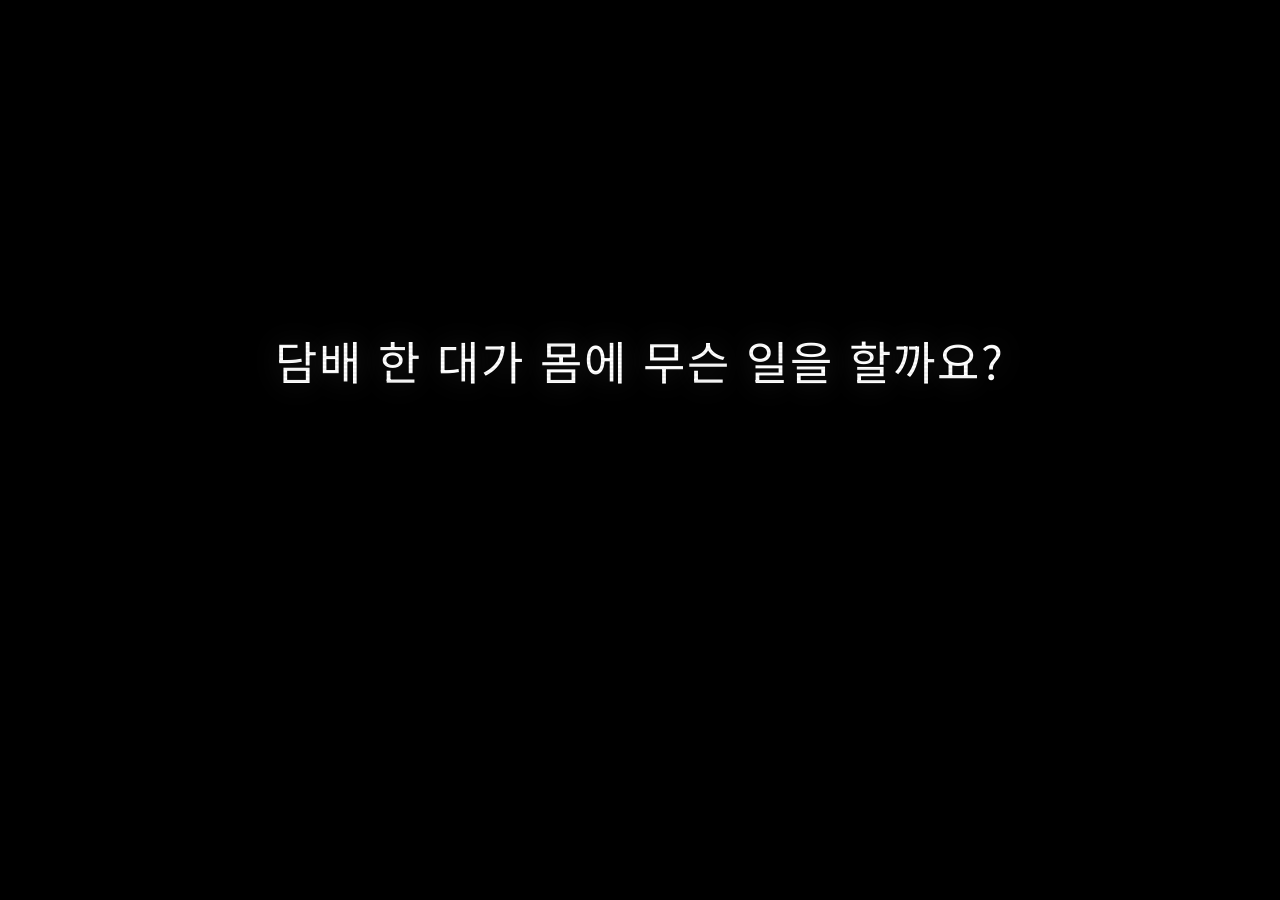
<file: index.html>
<!DOCTYPE html>
<html lang="ko">
<head>
    <meta charset="UTF-8">
    <meta name="viewport" content="width=device-width, initial-scale=1.0">
    <title>SMOKING_PREVENTION.EXE</title>
    <link rel="stylesheet" href="style.css">
</head>
<body>
    <div id="game-container">
        <div id="scanline"></div>

        <!-- HOOK SCENE -->
        <div id="scene-hook" class="scene">
            <div class="center-content">
                <div id="hook-text" class="hook-text"></div>
            </div>
        </div>

        <!-- BOOT SCENE -->
        <div id="scene-boot" class="scene">
            <div id="boot-log" class="terminal-text"></div>
        </div>

        <!-- ENCOUNTER SCENE -->
        <div id="scene-encounter" class="scene">
            <div class="hud">
                <div class="hud-left">
                    <div class="hud-item">PLAYER: <span class="highlight">USER_01</span></div>
                    <div class="hud-item">STATUS: <span class="status-normal">NORMAL</span></div>
                </div>
                <div class="hud-center">
                    <div class="location-label">학교 뒤편</div>
                </div>
                <div class="hud-right">
                    <div class="hud-item">HEALTH</div>
                    <div class="progress-bar"><div class="progress-fill" style="width:100%"></div><span class="progress-text">100%</span></div>
                </div>
            </div>
            <div class="game-world">
                <div id="ground-enc"></div>
                <div id="player-enc" class="character player-stopped">
                    <div class="char-head"></div>
                    <div class="char-body"></div>
                    <div class="char-legs">
                        <div class="char-leg left"></div>
                        <div class="char-leg right"></div>
                    </div>
                </div>
                <div id="npc-character" class="character npc">
                    <div class="char-head npc-head"></div>
                    <div class="char-body npc-body"></div>
                    <div class="char-legs">
                        <div class="char-leg left"></div>
                        <div class="char-leg right"></div>
                    </div>
                    <div class="npc-indicator">!</div>
                </div>
                <div id="smoke-particles" class="smoke-particles"></div>
            </div>
            <div id="system-alert" class="system-alert"></div>
            <div id="dialogue-box" class="dialogue-box">
                <div class="dialogue-name">NPC</div>
                <div id="dialogue-text" class="dialogue-text"></div>
            </div>
        </div>

        <!-- CHOICE SCENE -->
        <div id="scene-choice" class="scene">
            <div class="hud">
                <div class="hud-left">
                    <div class="hud-item">PLAYER: <span class="highlight">USER_01</span></div>
                    <div class="hud-item">STATUS: <span class="status-normal">NORMAL</span></div>
                </div>
                <div class="hud-center">
                    <div class="alert-badge">⚠ 흡연 권유 감지</div>
                </div>
            </div>
            <div class="center-content">
                <div id="choice-context" class="choice-context"></div>
                <div id="choice-question" class="choice-question"></div>
                <div id="choice-options" class="choice-options">
                    <button id="choice-1" class="choice-btn">[ 1 ] 거절한다</button>
                    <button id="choice-2" class="choice-btn">[ 2 ] 받아본다</button>
                </div>
            </div>
        </div>

        <!-- BODY DAMAGE SCAN SCENE -->
        <div id="scene-damage" class="scene">
            <div class="hud">
                <div class="hud-left">
                    <div class="hud-item">PLAYER: <span class="highlight">USER_01</span></div>
                    <div class="hud-item">STATUS: <span id="damage-status" class="status-normal">NORMAL</span></div>
                </div>
                <div class="hud-center">
                    <div id="damage-badge" class="alert-badge">흡연 후 신체 스캔</div>
                </div>
                <div class="hud-right">
                    <div class="hud-item">니코틴 의존도</div>
                    <div class="progress-bar"><div id="nicotine-fill" class="progress-fill addiction" style="width:0%"></div><span id="nicotine-text" class="progress-text">0%</span></div>
                </div>
            </div>

            <div class="damage-layout">
                <div class="body-panel">
                    <svg id="body-svg" viewBox="0 0 360 520" xmlns="http://www.w3.org/2000/svg">
                        <g id="body-outline">
                            <ellipse cx="180" cy="62" rx="44" ry="52"/>
                            <rect x="164" y="108" width="32" height="28"/>
                            <path d="M180 132 C 138 132, 104 148, 98 186 L 90 292 C 87 330, 94 362, 102 396 L 106 470 L 254 470 L 258 396 C 266 362, 273 330, 270 292 L 262 186 C 256 148, 222 132, 180 132 Z"/>
                        </g>

                        <path class="organ-detail" d="M180 136 L180 190 M180 190 L 162 208 M180 190 L 198 208"/>

                        <g id="organ-lungs" class="organ">
                            <path d="M174 192 C 148 190, 122 212, 116 256 C 110 302, 116 342, 138 358 C 158 372, 176 360, 177 328 L 177 194 Z"/>
                            <path d="M186 192 C 212 190, 238 212, 244 256 C 250 302, 244 342, 222 358 C 202 372, 184 360, 183 328 L 183 194 Z"/>
                        </g>

                        <g id="tar-blobs">
                            <circle cx="140" cy="248" r="13"/>
                            <circle cx="152" cy="300" r="17"/>
                            <circle cx="131" cy="322" r="11"/>
                            <circle cx="158" cy="262" r="9"/>
                            <circle cx="220" cy="244" r="14"/>
                            <circle cx="206" cy="302" r="16"/>
                            <circle cx="232" cy="324" r="11"/>
                            <circle cx="198" cy="260" r="9"/>
                        </g>

                        <g id="organ-brain" class="organ">
                            <path d="M180 36 C 199 29, 216 41, 213 58 C 218 69, 209 83, 194 83 L 166 83 C 151 83, 142 69, 147 58 C 144 41, 161 29, 180 36 Z"/>
                        </g>
                        <path id="brain-folds" class="organ-detail" d="M180 33 L180 83 M164 44 C 174 50, 172 62, 161 66 M196 44 C 186 50, 188 62, 199 66"/>

                        <path id="organ-heart" class="organ" d="M180 268 C 177 250, 154 247, 152 270 C 150 294, 180 314, 180 314 C 180 314, 208 294, 206 270 C 204 247, 183 250, 180 268 Z"/>
                    </svg>
                    <div id="scan-line" class="scan-line"></div>
                </div>

                <div class="damage-panel">
                    <div id="damage-step" class="damage-step-label"></div>
                    <div id="damage-organ" class="damage-organ-name"></div>
                    <div id="damage-facts" class="damage-facts"></div>
                    <div id="damage-meters" class="damage-meters"></div>
                    <div id="damage-summary" class="damage-summary"></div>
                </div>
            </div>
        </div>

        <!-- GAME OVER SCENE -->
        <div id="scene-gameover" class="scene">
            <div class="center-content">
                <div id="gameover-title"></div>
                <div id="gameover-cause" class="gameover-cause"></div>
                <div id="gameover-prompt"></div>
                <div id="gameover-options" class="choice-options">
                    <button id="restart-yes" class="choice-btn">[ YES ]</button>
                    <button id="restart-no" class="choice-btn">[ NO ]</button>
                </div>
            </div>
        </div>

        <!-- RESTART SCENE -->
        <div id="scene-restart" class="scene">
            <div id="restart-log" class="terminal-text"></div>
        </div>

        <!-- SECOND ENCOUNTER SCENE -->
        <div id="scene-encounter2" class="scene">
            <div class="hud">
                <div class="hud-left">
                    <div class="hud-item">PLAYER: <span class="highlight">USER_01</span></div>
                    <div class="hud-item">STATUS: <span class="status-normal">NORMAL</span></div>
                </div>
                <div class="hud-center">
                    <div class="location-label">학교 뒤편</div>
                </div>
                <div class="hud-right">
                    <div class="hud-item">HEALTH</div>
                    <div class="progress-bar"><div class="progress-fill" style="width:100%"></div><span class="progress-text">100%</span></div>
                </div>
            </div>
            <div class="game-world">
                <div id="ground-enc2"></div>
                <div class="character player-stopped">
                    <div class="char-head"></div>
                    <div class="char-body"></div>
                    <div class="char-legs">
                        <div class="char-leg left"></div>
                        <div class="char-leg right"></div>
                    </div>
                </div>
                <div class="character npc">
                    <div class="char-head npc-head"></div>
                    <div class="char-body npc-body"></div>
                    <div class="char-legs">
                        <div class="char-leg left"></div>
                        <div class="char-leg right"></div>
                    </div>
                    <div class="npc-indicator">!</div>
                </div>
            </div>
            <div id="system-alert-2" class="system-alert"></div>
            <div id="dialogue-box-2" class="dialogue-box">
                <div class="dialogue-name">NPC</div>
                <div id="dialogue-text-2" class="dialogue-text"></div>
            </div>
        </div>

        <!-- SECOND CHOICE SCENE -->
        <div id="scene-choice2" class="scene">
            <div class="hud">
                <div class="hud-left">
                    <div class="hud-item">PLAYER: <span class="highlight">USER_01</span></div>
                    <div class="hud-item">STATUS: <span class="status-normal">NORMAL</span></div>
                </div>
                <div class="hud-center">
                    <div class="alert-badge">⚠ 흡연 권유 감지</div>
                </div>
            </div>
            <div class="center-content">
                <div id="choice2-context" class="choice-context"></div>
                <div id="choice2-question" class="choice-question"></div>
                <div id="choice2-options" class="choice-options">
                    <button id="choice2-1" class="choice-btn">[ 1 ] 거절한다</button>
                    <button id="choice2-2" class="choice-btn">[ 2 ] 받아본다</button>
                </div>
            </div>
        </div>

        <!-- GOOD CHOICE SCENE -->
        <div id="scene-good" class="scene">
            <div class="hud">
                <div class="hud-left">
                    <div class="hud-item">PLAYER: <span class="highlight">USER_01</span></div>
                    <div class="hud-item">STATUS: <span id="good-status" class="status-normal"></span></div>
                </div>
                <div class="hud-center">
                    <div class="location-label">학교 뒤편</div>
                </div>
            </div>
            <div class="center-content">
                <div id="good-message"></div>
                <div id="good-stats" class="good-stats"></div>
            </div>
        </div>

        <!-- GAME VS REALITY SCENE -->
        <div id="scene-final" class="scene">
            <div class="center-content">
                <div id="final-msg-1" class="final-message"></div>
                <div id="final-msg-2" class="final-message final-message-strong"></div>
            </div>
        </div>

        <!-- END CARD SCENE -->
        <div id="scene-end" class="scene">
            <div class="center-content">
                <div id="end-msg" class="final-message"></div>
                <div id="end-label" class="end-label"></div>
            </div>
        </div>
    </div>

    <script src="game.js"></script>
</body>
</html>
</file>
<file: style.css>
@import url('https://fonts.googleapis.com/css2?family=Share+Tech+Mono&family=Noto+Sans+KR:wght@400;700;900&display=swap');

* {
    margin: 0;
    padding: 0;
    box-sizing: border-box;
}

:root {
    --bg: #0a0a0f;
    --text: #c8ccd0;
    --text-dim: #5a5e66;
    --highlight: #e0e4e8;
    --accent: #4a9eff;
    --warning: #ff6b35;
    --error: #ff2244;
    --success: #22cc66;
    --smoke: #8b6914;
    --mono: 'Share Tech Mono', 'Courier New', monospace;
    --sans: 'Noto Sans KR', 'Arial', sans-serif;
}

html, body {
    width: 100%;
    height: 100%;
    overflow: hidden;
    background: #000;
    font-family: var(--mono);
    color: var(--text);
}

#game-container {
    position: relative;
    width: 100vw;
    height: 100vh;
    max-width: 1920px;
    max-height: 1080px;
    margin: 0 auto;
    background: var(--bg);
    overflow: hidden;
    aspect-ratio: 16/9;
}

@media (min-aspect-ratio: 16/9) {
    #game-container {
        height: 100vh;
        width: calc(100vh * 16 / 9);
    }
}

@media (max-aspect-ratio: 16/9) {
    #game-container {
        width: 100vw;
        height: calc(100vw * 9 / 16);
    }
}

#scanline {
    position: absolute;
    top: 0;
    left: 0;
    width: 100%;
    height: 100%;
    background: repeating-linear-gradient(
        0deg,
        transparent,
        transparent 2px,
        rgba(0, 0, 0, 0.05) 2px,
        rgba(0, 0, 0, 0.05) 4px
    );
    pointer-events: none;
    z-index: 100;
}

.scene {
    position: absolute;
    top: 0;
    left: 0;
    width: 100%;
    height: 100%;
    display: none;
    background: var(--bg);
}

.scene.active {
    display: flex;
    flex-direction: column;
}

/* ===== TERMINAL TEXT ===== */

.terminal-text {
    padding: 60px 80px;
    font-size: 20px;
    line-height: 1.8;
    white-space: pre-wrap;
}

.terminal-text .line {
    opacity: 0;
    animation: fadeInLine 0.3s ease forwards;
}

@keyframes fadeInLine {
    from { opacity: 0; transform: translateY(4px); }
    to { opacity: 1; transform: translateY(0); }
}

.cursor {
    display: inline-block;
    width: 10px;
    height: 20px;
    background: var(--text);
    animation: blink 0.6s step-end infinite;
    vertical-align: middle;
    margin-left: 2px;
}

@keyframes blink {
    0%, 100% { opacity: 1; }
    50% { opacity: 0; }
}

.boot-progress {
    display: inline-block;
    color: var(--accent);
    letter-spacing: 1px;
}

/* ===== CENTER CONTENT ===== */

.center-content {
    flex: 1;
    display: flex;
    flex-direction: column;
    align-items: center;
    justify-content: center;
    text-align: center;
    padding: 40px;
}

/* ===== TITLE SCENE ===== */

#title-sub-top {
    font-family: var(--sans);
    font-size: 20px;
    color: var(--text-dim);
    letter-spacing: 8px;
    margin-bottom: 20px;
    opacity: 0;
}

#title-main {
    font-size: 72px;
    font-weight: bold;
    letter-spacing: 8px;
    line-height: 1.2;
    color: var(--highlight);
    text-shadow: 0 0 30px rgba(74, 158, 255, 0.3);
}

#title-version {
    font-size: 18px;
    color: var(--text-dim);
    margin-top: 24px;
    letter-spacing: 4px;
    opacity: 0;
}

#title-prompt {
    font-size: 22px;
    margin-top: 60px;
    color: var(--text);
    letter-spacing: 3px;
    opacity: 0;
}

.blink-text {
    animation: blinkText 1.2s step-end infinite;
}

@keyframes blinkText {
    0%, 100% { opacity: 1; }
    50% { opacity: 0; }
}

/* ===== HUD ===== */

.hud {
    display: flex;
    justify-content: space-between;
    align-items: flex-start;
    padding: 24px 40px;
    font-size: 16px;
    letter-spacing: 2px;
    border-bottom: 1px solid rgba(200, 204, 208, 0.1);
    z-index: 10;
}

.hud-left {
    display: flex;
    flex-direction: column;
    gap: 8px;
    min-width: 220px;
}

.hud-center {
    display: flex;
    align-items: center;
    justify-content: center;
    flex: 1;
}

.hud-right {
    display: flex;
    flex-direction: column;
    gap: 8px;
    align-items: flex-end;
    min-width: 220px;
}

.hud-item {
    font-size: 14px;
    color: var(--text-dim);
}

.highlight {
    color: var(--highlight);
}

.status-normal {
    color: var(--success);
}

.status-unstable {
    color: var(--warning);
}

.status-critical {
    color: var(--error);
}

/* ===== LOCATION LABEL ===== */

.location-label {
    font-size: 16px;
    color: var(--text-dim);
    letter-spacing: 4px;
    padding: 4px 16px;
    border: 1px solid rgba(200, 204, 208, 0.15);
    background: rgba(200, 204, 208, 0.03);
}

/* ===== ALERT BADGE ===== */

.alert-badge {
    font-family: var(--sans);
    font-size: 16px;
    color: var(--warning);
    letter-spacing: 2px;
    padding: 6px 20px;
    border: 1px solid rgba(255, 107, 53, 0.4);
    background: rgba(255, 107, 53, 0.08);
    animation: alertPulse 1.5s ease infinite;
}

@keyframes alertPulse {
    0%, 100% { border-color: rgba(255, 107, 53, 0.4); }
    50% { border-color: rgba(255, 107, 53, 0.8); box-shadow: 0 0 15px rgba(255, 107, 53, 0.15); }
}

/* ===== OBJECTIVE BOX ===== */

.objective-box {
    position: absolute;
    top: 90px;
    left: 40px;
    padding: 12px 20px;
    border: 1px solid rgba(74, 158, 255, 0.2);
    background: rgba(10, 10, 15, 0.85);
    z-index: 10;
    opacity: 0;
    transition: opacity 0.6s ease;
}

.objective-box.visible {
    opacity: 1;
}

.objective-label {
    font-size: 11px;
    color: var(--accent);
    letter-spacing: 3px;
    margin-bottom: 6px;
}

.objective-text {
    font-family: var(--sans);
    font-size: 15px;
    color: var(--highlight);
    letter-spacing: 1px;
}

/* ===== SYSTEM ALERT ===== */

.system-alert {
    position: absolute;
    top: 90px;
    left: 50%;
    transform: translateX(-50%);
    padding: 10px 28px;
    font-family: var(--sans);
    font-size: 18px;
    letter-spacing: 2px;
    z-index: 20;
    opacity: 0;
    transition: opacity 0.4s ease;
    text-align: center;
}

.system-alert.warning-alert {
    color: var(--warning);
    border: 1px solid rgba(255, 107, 53, 0.5);
    background: rgba(255, 107, 53, 0.08);
    opacity: 1;
    animation: alertPulse 1s ease infinite;
}

/* ===== PROGRESS BARS ===== */

.progress-bar {
    width: 200px;
    height: 16px;
    background: rgba(200, 204, 208, 0.1);
    border: 1px solid rgba(200, 204, 208, 0.2);
    position: relative;
    display: flex;
    align-items: center;
}

.progress-fill {
    height: 100%;
    background: var(--success);
    transition: width 1.5s ease, background 0.5s ease;
}

.progress-fill.warning {
    background: var(--warning);
}

.progress-fill.critical {
    background: var(--error);
}

.progress-text {
    position: absolute;
    right: 8px;
    font-size: 11px;
    color: var(--highlight);
    letter-spacing: 1px;
}

.stat-group {
    margin-bottom: 4px;
}

/* ===== GAME WORLD ===== */

.game-world {
    flex: 1;
    position: relative;
    overflow: hidden;
    background: linear-gradient(180deg, #0d1117 0%, #161b22 60%, #1a2030 100%);
}

#ground, #ground-enc, #ground-enc2, #ground-normal {
    position: absolute;
    bottom: 0;
    left: 0;
    width: 100%;
    height: 120px;
    background: linear-gradient(180deg, #1a2233 0%, #141c28 100%);
    border-top: 2px solid rgba(74, 158, 255, 0.15);
}

.building {
    position: absolute;
    bottom: 120px;
    width: 120px;
    height: 180px;
    background: #12161e;
    border: 1px solid rgba(74, 158, 255, 0.1);
}

#building-1 { left: 10%; height: 200px; width: 180px; }
#building-2 { left: 45%; height: 150px; width: 160px; }
#building-3 { left: 78%; height: 240px; width: 100px; }

.building::before {
    content: '';
    position: absolute;
    top: 20px;
    left: 15px;
    width: 20px;
    height: 14px;
    background: rgba(74, 158, 255, 0.15);
    box-shadow:
        30px 0 0 rgba(74, 158, 255, 0.1),
        60px 0 0 rgba(74, 158, 255, 0.08),
        0 30px 0 rgba(74, 158, 255, 0.08),
        30px 30px 0 rgba(74, 158, 255, 0.12),
        60px 30px 0 rgba(74, 158, 255, 0.06),
        0 60px 0 rgba(74, 158, 255, 0.06),
        30px 60px 0 rgba(74, 158, 255, 0.1),
        60px 60px 0 rgba(74, 158, 255, 0.08);
}

.building-label {
    position: absolute;
    top: -24px;
    left: 50%;
    transform: translateX(-50%);
    font-family: var(--sans);
    font-size: 12px;
    color: var(--text-dim);
    letter-spacing: 2px;
    white-space: nowrap;
}

/* ===== CHARACTER ===== */

.character {
    position: absolute;
    bottom: 130px;
    display: flex;
    flex-direction: column;
    align-items: center;
}

#player-character {
    left: 15%;
    z-index: 5;
}

#player-enc, .player-stopped {
    left: 35%;
    z-index: 5;
}

.char-head {
    width: 20px;
    height: 20px;
    background: var(--accent);
    border-radius: 4px;
}

.char-body {
    width: 16px;
    height: 24px;
    background: var(--accent);
    margin-top: 2px;
    border-radius: 2px;
}

.char-legs {
    display: flex;
    gap: 4px;
    margin-top: 2px;
}

.char-leg {
    width: 6px;
    height: 16px;
    background: var(--accent);
    border-radius: 1px;
}

.npc {
    left: 55%;
    z-index: 5;
}

.npc-head {
    background: var(--warning) !important;
}

.npc-body {
    background: var(--warning) !important;
}

.npc .char-leg {
    background: var(--warning);
}

.npc-indicator {
    position: absolute;
    top: -30px;
    left: 50%;
    transform: translateX(-50%);
    font-size: 24px;
    color: var(--warning);
    font-weight: bold;
    animation: bounce 0.8s ease infinite;
}

@keyframes bounce {
    0%, 100% { transform: translateX(-50%) translateY(0); }
    50% { transform: translateX(-50%) translateY(-8px); }
}

.walking {
    animation: walk 0.6s step-end infinite;
}

@keyframes walk {
    0%, 100% { transform: translateY(0); }
    25% { transform: translateY(-3px); }
    75% { transform: translateY(-3px); }
}

.walking .char-leg.left {
    animation: legMove 0.4s ease infinite alternate;
}

.walking .char-leg.right {
    animation: legMove 0.4s ease infinite alternate-reverse;
}

@keyframes legMove {
    0% { transform: rotate(-15deg); }
    100% { transform: rotate(15deg); }
}

/* ===== SMOKE PARTICLES ===== */

.smoke-particles {
    position: absolute;
    bottom: 170px;
    left: 57%;
    width: 60px;
    height: 100px;
    z-index: 4;
    opacity: 0;
    transition: opacity 0.5s;
}

.smoke-particles.visible {
    opacity: 1;
}

.smoke-particle {
    position: absolute;
    width: 8px;
    height: 8px;
    background: rgba(160, 160, 160, 0.25);
    border-radius: 50%;
    animation: smokeRise 2.5s ease-out infinite;
}

.smoke-particle:nth-child(2) { left: 15px; animation-delay: 0.5s; }
.smoke-particle:nth-child(3) { left: 8px; animation-delay: 1s; width: 6px; height: 6px; }
.smoke-particle:nth-child(4) { left: 20px; animation-delay: 1.5s; }

@keyframes smokeRise {
    0% { transform: translateY(0) scale(1); opacity: 0.4; }
    50% { transform: translateY(-40px) scale(1.8); opacity: 0.2; }
    100% { transform: translateY(-80px) scale(2.5); opacity: 0; }
}

/* ===== MINIMAP ===== */

.minimap {
    position: absolute;
    bottom: 30px;
    right: 40px;
    width: 120px;
    height: 80px;
    border: 1px solid rgba(74, 158, 255, 0.2);
    background: rgba(10, 10, 15, 0.8);
    z-index: 10;
}

.minimap-dot {
    position: absolute;
    width: 6px;
    height: 6px;
    border-radius: 50%;
}

.player-dot {
    background: var(--accent);
    bottom: 20px;
    left: 20px;
    animation: moveDot 4s ease-in-out infinite;
}

@keyframes moveDot {
    0% { left: 20px; }
    100% { left: 80px; }
}

.objective-dot {
    background: var(--warning);
    bottom: 20px;
    right: 20px;
    animation: pulseDot 1.5s ease infinite;
}

@keyframes pulseDot {
    0%, 100% { opacity: 1; transform: scale(1); }
    50% { opacity: 0.5; transform: scale(1.5); }
}

/* ===== DIALOGUE ===== */

.dialogue-box {
    position: absolute;
    bottom: 30px;
    left: 50%;
    transform: translateX(-50%);
    width: 70%;
    background: rgba(10, 10, 15, 0.92);
    border: 1px solid rgba(200, 204, 208, 0.2);
    padding: 24px 32px;
    font-size: 22px;
    z-index: 20;
    opacity: 0;
    transition: opacity 0.4s ease;
}

.dialogue-box.visible {
    opacity: 1;
}

.dialogue-name {
    font-size: 14px;
    color: var(--warning);
    margin-bottom: 10px;
    letter-spacing: 3px;
}

.dialogue-text {
    font-family: var(--sans);
    color: var(--highlight);
    line-height: 1.6;
    min-height: 32px;
}

/* ===== CHOICE ===== */

.choice-context {
    font-family: var(--sans);
    font-size: 18px;
    color: var(--text-dim);
    margin-bottom: 16px;
    letter-spacing: 1px;
    opacity: 0;
}

.choice-question {
    font-size: 32px;
    color: var(--highlight);
    margin-bottom: 50px;
    letter-spacing: 4px;
    opacity: 0;
}

.choice-options {
    display: flex;
    gap: 40px;
    opacity: 0;
}

.choice-btn {
    font-family: var(--mono);
    font-size: 22px;
    color: var(--text);
    background: transparent;
    border: 1px solid rgba(200, 204, 208, 0.3);
    padding: 16px 40px;
    cursor: pointer;
    letter-spacing: 2px;
    transition: all 0.3s ease;
}

.choice-btn:hover {
    border-color: var(--accent);
    color: var(--highlight);
    background: rgba(74, 158, 255, 0.08);
    box-shadow: 0 0 20px rgba(74, 158, 255, 0.1);
}

.choice-btn.selected {
    border-color: var(--accent);
    color: var(--accent);
    background: rgba(74, 158, 255, 0.15);
    box-shadow: 0 0 30px rgba(74, 158, 255, 0.2);
}

/* ===== BODY DAMAGE SCAN ===== */

.damage-layout {
    flex: 1;
    display: flex;
    align-items: center;
    gap: 40px;
    padding: 20px 70px 40px;
    min-height: 0;
}

.body-panel {
    position: relative;
    flex: 0 0 34%;
    height: 100%;
    display: flex;
    align-items: center;
    justify-content: center;
}

#body-svg {
    height: 92%;
    max-width: 100%;
    overflow: visible;
}

#body-outline * {
    fill: rgba(74, 158, 255, 0.035);
    stroke: rgba(74, 158, 255, 0.28);
    stroke-width: 2;
}

.organ-detail {
    fill: none;
    stroke: rgba(74, 158, 255, 0.45);
    stroke-width: 2;
    stroke-linecap: round;
}

#body-svg .organ path,
#body-svg path.organ {
    fill: rgba(74, 158, 255, 0.16);
    stroke: rgba(74, 158, 255, 0.8);
    stroke-width: 2;
    transition: fill 1.4s ease, stroke 1.4s ease;
}

#body-svg .organ {
    opacity: 0.38;
    transition: opacity 0.6s ease, filter 0.6s ease;
}

#body-svg .organ.active {
    opacity: 1;
    filter: drop-shadow(0 0 14px rgba(74, 158, 255, 0.65));
}

#body-svg .organ.damaged {
    opacity: 1;
    filter: drop-shadow(0 0 16px rgba(255, 34, 68, 0.5));
}

#body-svg .organ.damaged path,
#body-svg path.organ.damaged {
    fill: rgba(16, 11, 8, 0.96);
    stroke: var(--error);
}

#tar-blobs circle {
    fill: #070504;
    opacity: 0;
    transform: scale(0);
    transform-box: fill-box;
    transform-origin: center;
    transition: transform 0.7s cubic-bezier(0.34, 1.3, 0.64, 1), opacity 0.7s ease;
}

#tar-blobs.visible circle {
    opacity: 0.92;
    transform: scale(1);
}

#tar-blobs.visible circle:nth-child(2) { transition-delay: 0.12s; }
#tar-blobs.visible circle:nth-child(3) { transition-delay: 0.24s; }
#tar-blobs.visible circle:nth-child(4) { transition-delay: 0.36s; }
#tar-blobs.visible circle:nth-child(5) { transition-delay: 0.1s; }
#tar-blobs.visible circle:nth-child(6) { transition-delay: 0.22s; }
#tar-blobs.visible circle:nth-child(7) { transition-delay: 0.34s; }
#tar-blobs.visible circle:nth-child(8) { transition-delay: 0.44s; }

.scan-line {
    position: absolute;
    left: 6%;
    width: 88%;
    height: 3px;
    top: 0;
    background: linear-gradient(90deg, transparent, var(--accent), transparent);
    box-shadow: 0 0 22px rgba(74, 158, 255, 0.8);
    opacity: 0;
    pointer-events: none;
}

.scan-line.scanning {
    animation: scanSweep 1.6s ease-in-out;
}

@keyframes scanSweep {
    0% { top: 2%; opacity: 0; }
    12% { opacity: 1; }
    88% { opacity: 1; }
    100% { top: 96%; opacity: 0; }
}

.damage-panel {
    flex: 1;
    display: flex;
    flex-direction: column;
    justify-content: center;
    min-width: 0;
}

.damage-step-label {
    font-size: 17px;
    letter-spacing: 5px;
    color: var(--text-dim);
    margin-bottom: 14px;
}

.damage-step-label.warn {
    color: var(--warning);
}

.damage-organ-name {
    font-family: var(--sans);
    font-size: 52px;
    font-weight: 700;
    color: var(--highlight);
    line-height: 1.1;
    margin-bottom: 4px;
}

.damage-organ-name::after {
    content: attr(data-sub);
    display: block;
    font-family: var(--mono);
    font-size: 15px;
    font-weight: 400;
    letter-spacing: 5px;
    color: var(--text-dim);
    margin-top: 6px;
}

.damage-facts {
    margin: 22px 0 6px;
    min-height: 150px;
}

.damage-fact {
    font-family: var(--sans);
    font-size: 24px;
    color: var(--warning);
    line-height: 1.5;
    padding: 5px 0 5px 18px;
    border-left: 3px solid var(--warning);
    margin-bottom: 12px;
    opacity: 0;
    transform: translateX(-12px);
    transition: opacity 0.4s ease, transform 0.4s ease;
}

.damage-fact.visible {
    opacity: 1;
    transform: translateX(0);
}

.damage-meters {
    display: flex;
    flex-direction: column;
    gap: 12px;
    margin-top: 10px;
}

.dmg-meter {
    opacity: 0;
    transform: translateY(8px);
    transition: opacity 0.45s ease, transform 0.45s ease;
    max-width: 480px;
}

.dmg-meter.visible {
    opacity: 1;
    transform: translateY(0);
}

.dmg-meter-head {
    display: flex;
    justify-content: space-between;
    align-items: baseline;
    font-family: var(--sans);
    font-size: 16px;
    color: var(--text-dim);
    margin-bottom: 5px;
}

.dmg-meter-val {
    font-family: var(--mono);
    font-size: 20px;
    color: var(--error);
    letter-spacing: 1px;
}

.dmg-meter-bar {
    height: 12px;
    background: rgba(255, 34, 68, 0.1);
    border: 1px solid rgba(255, 34, 68, 0.28);
}

.dmg-meter-fill {
    height: 100%;
    width: 100%;
    background: var(--error);
    transition: width 1.1s ease;
}

.damage-summary {
    font-family: var(--sans);
    font-size: 30px;
    font-weight: 700;
    color: var(--error);
    letter-spacing: 1px;
    margin-top: 24px;
    opacity: 0;
    transform: translateY(8px);
    transition: opacity 0.6s ease, transform 0.6s ease;
    text-shadow: 0 0 30px rgba(255, 34, 68, 0.35);
}

.damage-summary.visible {
    opacity: 1;
    transform: translateY(0);
}

.progress-fill.addiction {
    background: var(--error);
    transition: width 1.2s ease;
}

/* ===== GLITCH ===== */

.glitch {
    animation: glitch 0.15s ease infinite;
}

@keyframes glitch {
    0% { transform: translate(0); filter: none; }
    20% { transform: translate(-3px, 2px); filter: hue-rotate(90deg); }
    40% { transform: translate(3px, -2px); clip-path: inset(20% 0 40% 0); }
    60% { transform: translate(-2px, -1px); filter: hue-rotate(-60deg); }
    80% { transform: translate(2px, 3px); clip-path: inset(60% 0 10% 0); }
    100% { transform: translate(0); filter: none; }
}

.screen-shake {
    animation: shake 0.3s ease;
}

@keyframes shake {
    0%, 100% { transform: translate(0); }
    10% { transform: translate(-8px, 4px); }
    20% { transform: translate(6px, -6px); }
    30% { transform: translate(-4px, 2px); }
    40% { transform: translate(8px, -4px); }
    50% { transform: translate(-6px, 6px); }
    60% { transform: translate(4px, -2px); }
    70% { transform: translate(-2px, 4px); }
    80% { transform: translate(6px, -6px); }
    90% { transform: translate(-4px, 2px); }
}

.screen-flash {
    animation: flash 0.15s ease;
}

@keyframes flash {
    0% { background: var(--bg); }
    50% { background: rgba(255, 34, 68, 0.15); }
    100% { background: var(--bg); }
}

.noise-overlay {
    position: absolute;
    top: 0;
    left: 0;
    width: 100%;
    height: 100%;
    background-image: url("data:image/svg+xml,%3Csvg viewBox='0 0 256 256' xmlns='http://www.w3.org/2000/svg'%3E%3Cfilter id='noise'%3E%3CfeTurbulence type='fractalNoise' baseFrequency='0.9' numOctaves='4' stitchTiles='stitch'/%3E%3C/filter%3E%3Crect width='100%25' height='100%25' filter='url(%23noise)' opacity='0.08'/%3E%3C/svg%3E");
    pointer-events: none;
    z-index: 50;
    opacity: 0;
    transition: opacity 0.3s;
}

.noise-overlay.visible {
    opacity: 1;
}

/* ===== GAME OVER ===== */

#gameover-title {
    font-size: 64px;
    color: var(--error);
    letter-spacing: 12px;
    text-shadow: 0 0 40px rgba(255, 34, 68, 0.4);
    opacity: 0;
}

.gameover-cause {
    font-family: var(--sans);
    font-size: 18px;
    color: var(--text-dim);
    margin-top: 20px;
    letter-spacing: 2px;
    opacity: 0;
}

#gameover-prompt {
    font-size: 24px;
    color: var(--text);
    margin-top: 40px;
    letter-spacing: 4px;
    opacity: 0;
}

#gameover-options {
    margin-top: 30px;
}

#gameover-options .choice-btn {
    font-size: 20px;
}

/* ===== HOOK SCENE ===== */

#scene-hook {
    background: #000;
}

.hook-text {
    font-family: var(--sans);
    font-size: 46px;
    color: #fff;
    letter-spacing: 2px;
    opacity: 0;
    text-shadow: 0 0 30px rgba(255, 255, 255, 0.15);
}

.boot-title {
    font-size: 28px;
    letter-spacing: 6px;
    margin-top: 20px;
    color: var(--highlight);
}

/* ===== GOOD RESULT ===== */

#good-message {
    font-size: 34px;
    letter-spacing: 4px;
    color: var(--success);
}

.good-stats {
    margin-top: 34px;
    display: flex;
    flex-direction: column;
    gap: 10px;
    min-width: 420px;
}

.good-stat-row {
    display: flex;
    justify-content: space-between;
    align-items: baseline;
    padding: 10px 20px;
    border: 1px solid rgba(34, 204, 102, 0.25);
    background: rgba(34, 204, 102, 0.06);
    opacity: 0;
    transform: translateY(8px);
    transition: opacity 0.4s ease, transform 0.4s ease;
}

.good-stat-row.visible {
    opacity: 1;
    transform: translateY(0);
}

.good-stat-label {
    font-family: var(--sans);
    font-size: 18px;
    color: var(--text);
}

.good-stat-value {
    font-size: 22px;
    color: var(--success);
    letter-spacing: 2px;
}

/* ===== FINAL MESSAGE (game vs reality contrast) ===== */

#scene-final {
    background: #000;
}

.final-message {
    font-family: var(--sans);
    font-size: 38px;
    color: var(--highlight);
    line-height: 1.8;
    opacity: 0;
    letter-spacing: 2px;
}

.final-message-strong {
    font-size: 44px;
    font-weight: 700;
    color: #fff;
    text-shadow: 0 0 40px rgba(255, 255, 255, 0.15);
}

/* ===== END CARD ===== */

#scene-end {
    background: #000;
}

.end-label {
    font-family: var(--sans);
    font-size: 52px;
    font-weight: 900;
    color: #fff;
    letter-spacing: 12px;
    margin-top: 40px;
    opacity: 0;
    text-shadow: 0 0 40px rgba(255, 255, 255, 0.2);
}

/* ===== FADE TRANSITIONS ===== */

.fade-in {
    animation: fadeIn 0.8s ease forwards;
}

.fade-out {
    animation: fadeOut 0.8s ease forwards;
}

.fade-in-slow {
    animation: fadeIn 2s ease forwards;
}

.fade-out-slow {
    animation: fadeOut 2s ease forwards;
}

@keyframes fadeIn {
    from { opacity: 0; }
    to { opacity: 1; }
}

@keyframes fadeOut {
    from { opacity: 1; }
    to { opacity: 0; }
}

/* ===== TYPING CURSOR ===== */

.typing-cursor::after {
    content: '\2588';
    animation: blink 0.6s step-end infinite;
    color: var(--text);
}

/* ===== ERROR POPUP ===== */

.error-popup {
    position: absolute;
    background: rgba(20, 10, 15, 0.95);
    border: 1px solid var(--error);
    padding: 16px 24px;
    font-size: 14px;
    color: var(--error);
    letter-spacing: 1px;
    z-index: 30;
    animation: popIn 0.2s ease;
}

@keyframes popIn {
    from { transform: scale(0.8); opacity: 0; }
    to { transform: scale(1); opacity: 1; }
}

/* ===== DISTORTED TEXT ===== */

.text-distort {
    animation: textDistort 0.3s ease infinite;
}

@keyframes textDistort {
    0% { letter-spacing: 2px; }
    25% { letter-spacing: 6px; transform: skewX(-2deg); }
    50% { letter-spacing: 1px; transform: skewX(1deg); }
    75% { letter-spacing: 4px; transform: skewX(-1deg); }
    100% { letter-spacing: 2px; }
}

/* ===== FULLSCREEN OVERLAY ===== */

.fullscreen-black {
    position: absolute;
    top: 0;
    left: 0;
    width: 100%;
    height: 100%;
    background: #000;
    z-index: 90;
    pointer-events: none;
}

/* ===== ADDICTION METER ===== */

.addiction-meter {
    display: flex;
    align-items: center;
    gap: 10px;
    margin-top: 8px;
    opacity: 0;
    transition: opacity 0.5s;
}

.addiction-meter.visible {
    opacity: 1;
}

.addiction-label {
    font-family: var(--sans);
    font-size: 13px;
    color: var(--error);
    letter-spacing: 1px;
    white-space: nowrap;
}

.addiction-bar {
    width: 160px;
    height: 12px;
    background: rgba(255, 34, 68, 0.1);
    border: 1px solid rgba(255, 34, 68, 0.3);
    position: relative;
}

.addiction-fill {
    height: 100%;
    width: 0%;
    background: var(--error);
    transition: width 1.5s ease;
}
</file>
